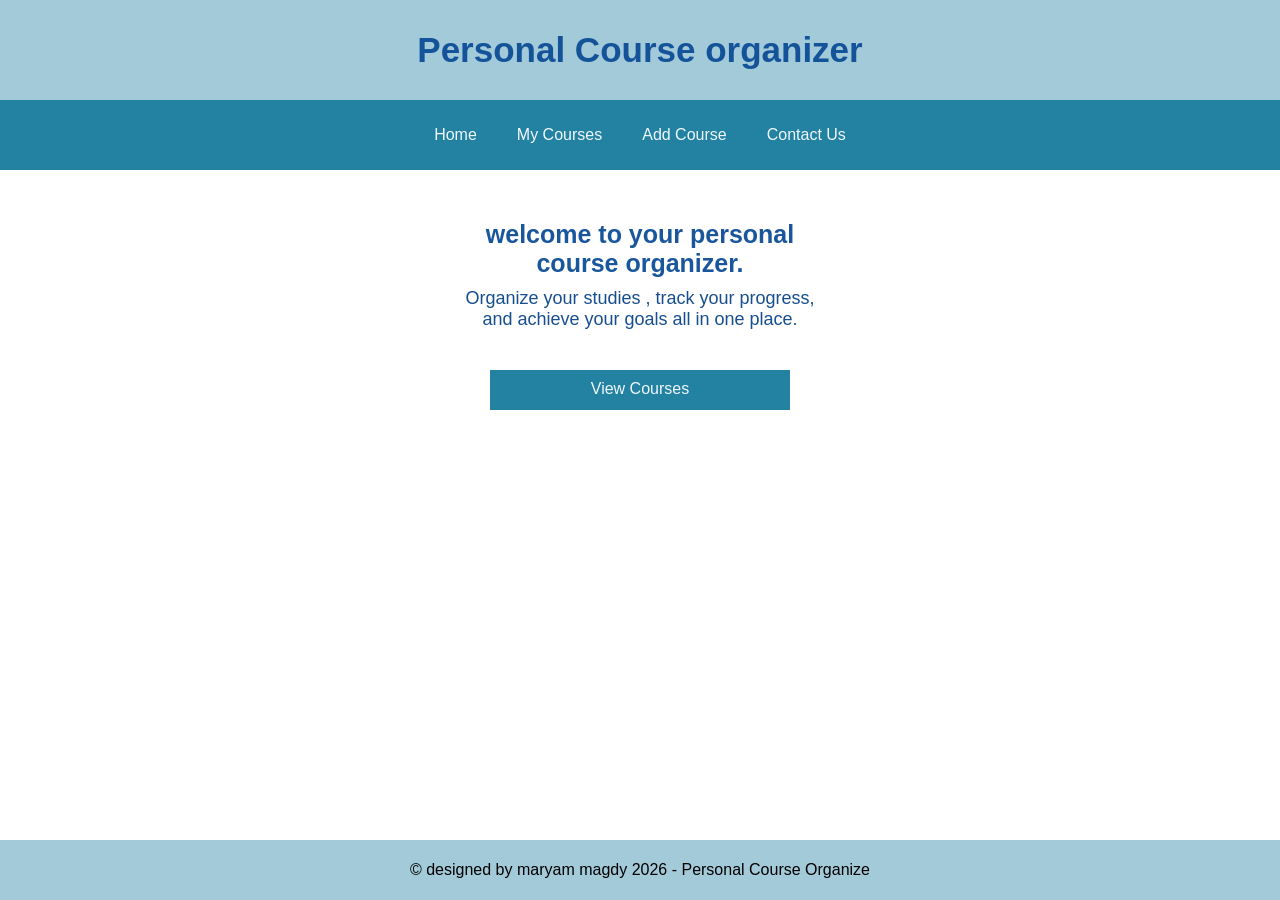
<file: index.html>
<!DOCTYPE html>
<html lang="en">
<head>
    <meta charset="UTF-8">
    <meta name="viewport" content="width=device-width, initial-scale=1.0">
    <title>Personal Course Organizer</title>
    <link rel="stylesheet" href="style.css">
</head>
<body>
    <header>
        <h1>Personal Course organizer</h1>
    </header>
    <nav>
        <div class="links">
            <div class="link"><a href="index.html">Home</a></div>
            <div class="link"><a href="My-Courses.html">My Courses</a></div>
            <div class="link"><a href="Add-Course.html">Add Course</a></div>
            <div class="link"><a href="Contact-Us.html">Contact Us</a></div>
        </div>
    </nav>
     <main>
            <section class="section1">
                <h2>welcome to your personal <br>course organizer.</h2>
                <p class=" up">
                    Organize your studies , 
                    track your progress,<br>
                    and achieve your goals all in one place.
                </p>
                <a href="My-Courses.html">View Courses</a>
            </section>
        </main>
        <footer>
                &copy; designed by maryam magdy 2026 - Personal Course Organize
        </footer>
</body>
</html>
</file>
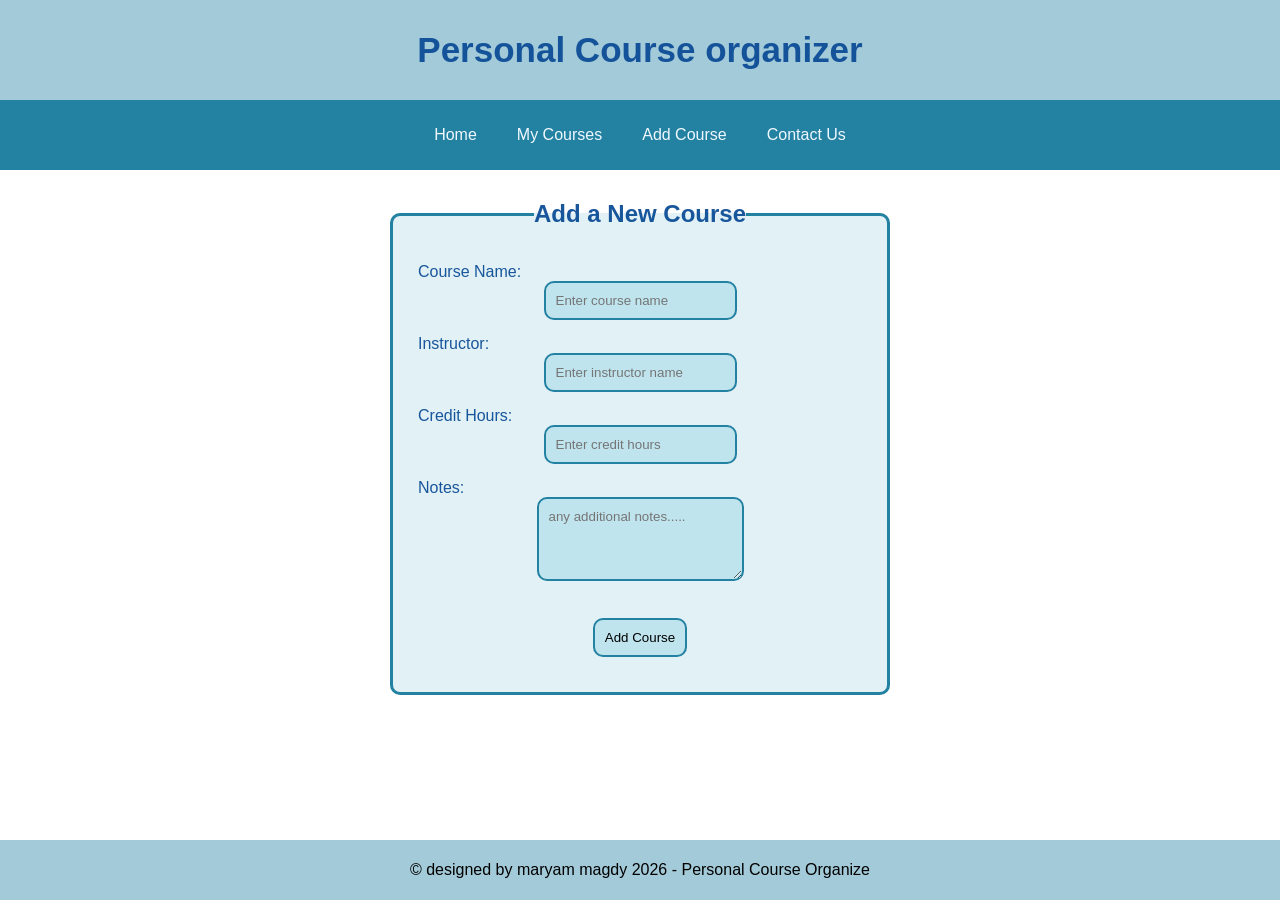
<file: Add-Course.html>
<!DOCTYPE html>
<html lang="en">
<head>
    <meta charset="UTF-8">
    <meta name="viewport" content="width=device-width, initial-scale=1.0">
    <title>Add Course</title>
    <link rel="stylesheet" href="style.css">
</head>
<body>
    <header>
        <h1>Personal Course organizer</h1>
    </header>
    <nav>
        <div class="links">
            <div class="link"><a href="index.html">Home</a></div>
            <div class="link"><a href="My-Courses.html">My Courses</a></div>
            <div class="link"><a href="Add-Course.html">Add Course</a></div>
            <div class="link"><a href="Contact-Us.html">Contact Us</a></div>
        </div>
    </nav>
    <main>
            <section class="section3">
                
                <form action="" method="post" id="back">
                    <fieldset>
                        <legend><h2>Add a New Course</h2></legend>
                        <label for="name">Course Name:</label>
                        <input id="name" type="text" required placeholder="Enter course name" >
                        <br>
                        <label for="instructor">Instructor:</label>
                        <input id="instructor" type="text" required placeholder="Enter instructor name">
                        <br>
                        <label for="credit">Credit Hours:</label>
                        <input id="credit" type="number" required placeholder="Enter credit hours">
                        <br>
                        <label for="note">Notes:</label>
                        <textarea id="note" type="" rows="4" cols="21" placeholder="any additional notes....."></textarea>
                        <br><br>
                        <input id ="send" type="button" value="Add Course">
                    </fieldset>
                </form>
            </section>
        </main>
        <footer>
            &copy; designed by maryam magdy 2026 - Personal Course Organize
        </footer>
    </body>
</html>
</file>
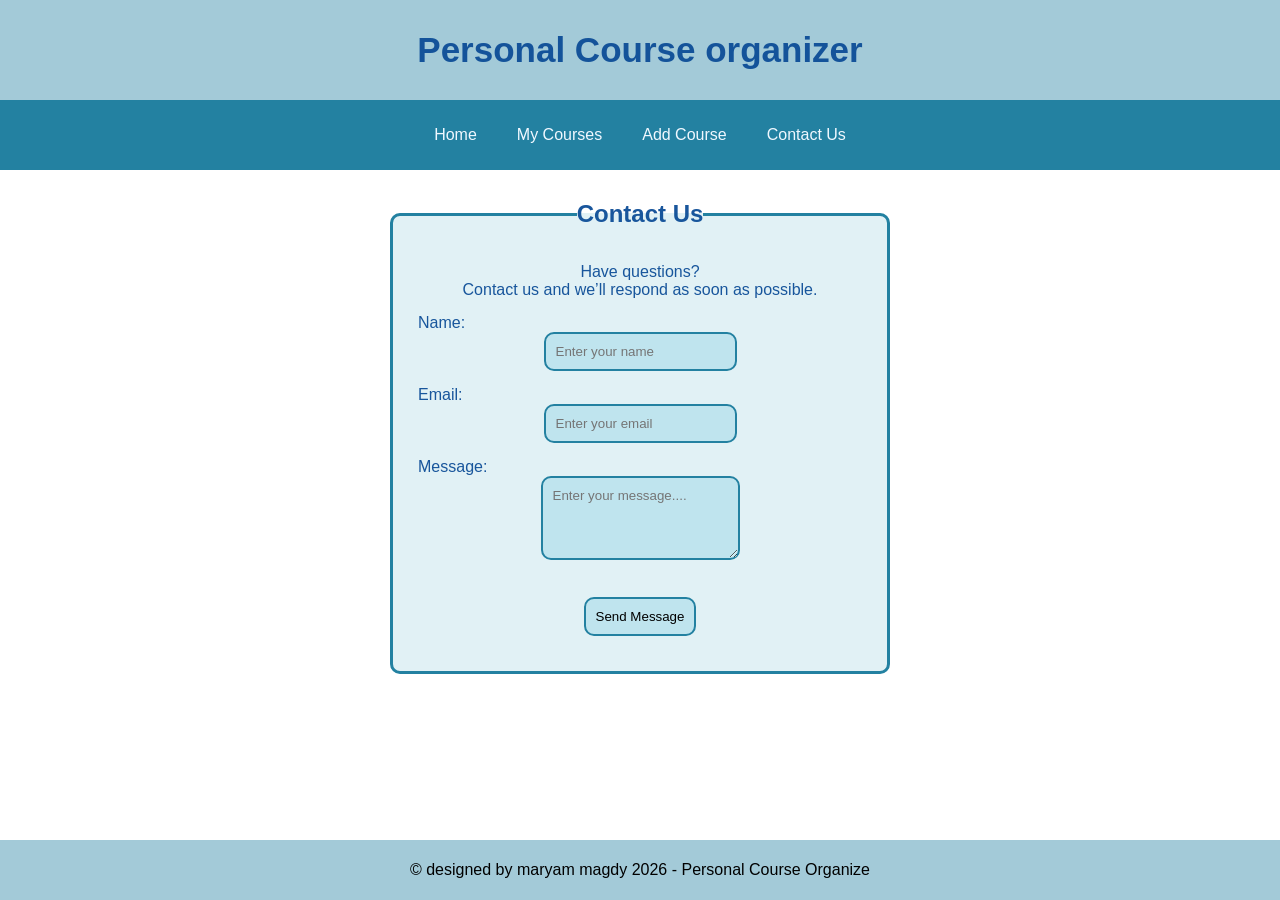
<file: Contact-Us.html>
<!DOCTYPE html>
<html lang="en">
<head>
    <meta charset="UTF-8">
    <meta name="viewport" content="width=device-width, initial-scale=1.0">
    <title>Contact Us</title>
    <link rel="stylesheet" href="style.css">
</head>
<body>
    <header>
        <h1>Personal Course organizer</h1>
    </header>
    <nav>
        <div class="links">
            <div class="link"><a href="index.html">Home</a></div>
            <div class="link"><a href="My-Courses.html">My Courses</a></div>
            <div class="link"><a href="Add-Course.html">Add Course</a></div>
            <div class="link"><a href="Contact-Us.html">Contact Us</a></div>
        </div>
    </nav>
    <main>
            <section class="section4">
                <form action="" method="post" id="back">
                    <fieldset>
                        <legend><h2>Contact Us</h2></legend>
                        <p>
                            Have questions? <br>
                            Contact us and we’ll respond as soon as possible.
                         </p>
                        <label for="name">Name:</label>
                        <input id="name" type="text" name="name" required placeholder="Enter your name">
                        <br>
                        <label for="email">Email:</label>
                        <input id="email" type="email" required placeholder="Enter your email">
                        <br>
                        <label for="message">Message:</label>
                        <textarea id="message" rows="4"  required placeholder="Enter your message...."></textarea>
                        <br><br>
                        <input id ="send" type="button"  value="Send Message">
                    </fieldset>
                </form>
            </section>
        </main>
        <footer>
            &copy; designed by maryam magdy 2026 - Personal Course Organize
        </footer>
    </body>
</html>
</file>
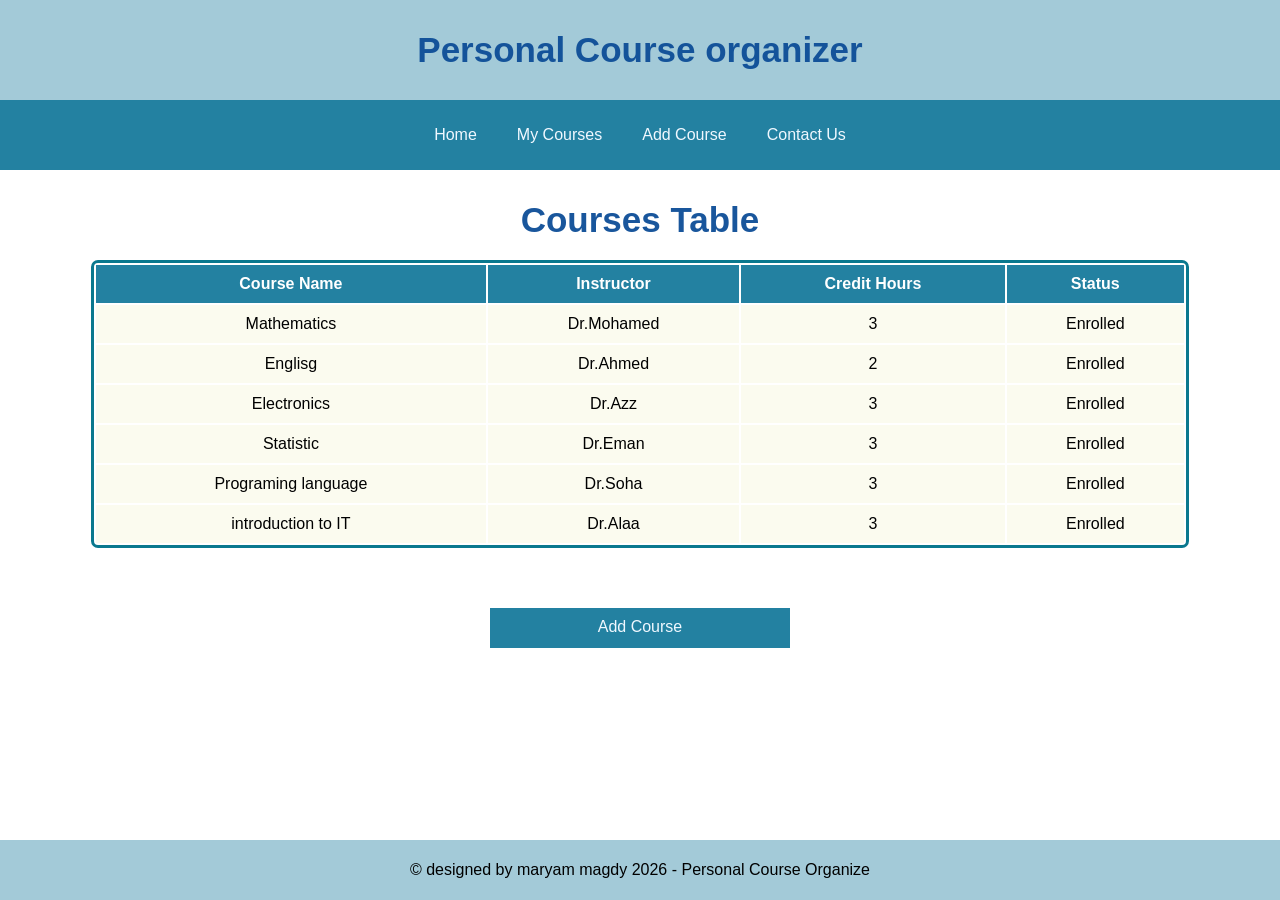
<file: My-Courses.html>
<!DOCTYPE html>
<html lang="en">
<head>
    <meta charset="UTF-8">
    <meta name="viewport" content="width=device-width, initial-scale=1.0">
    <title>My Courses</title>
    <link rel="stylesheet" href="style.css">
</head>
<body>
    <header>
        <h1>Personal Course organizer</h1>
    </header>
    <nav>
        <div class="links">
            <div class="link"><a href="index.html">Home</a></div>
            <div class="link"><a href="My-Courses.html">My Courses</a></div>
            <div class="link"><a href="Add-Course.html">Add Course</a></div>
            <div class="link"><a href="Contact-Us.html">Contact Us</a></div>
        </div>
    </nav>
    <main>
        <section class="section2">
            <div class="cap"><h2>Courses Table</h2></div>
            <div class="tab">
                <table>
                    <tr>
                        <th>Course Name</th>
                        <th>Instructor</th>
                        <th>Credit Hours</th>
                        <th>Status</th>
                    </tr>
                    <tr>
                        <td>Mathematics</td>
                        <td>Dr.Mohamed</td>
                        <td>3</td>
                        <td>Enrolled</td>
                    </tr>
                    <tr>
                        <td>Englisg</td>
                        <td>Dr.Ahmed</td>
                        <td>2</td>
                        <td>Enrolled</td>
                    </tr>
                    <tr>
                        <td>Electronics</td>
                        <td>Dr.Azz</td>
                        <td>3</td>
                        <td>Enrolled</td>
                    </tr>
                    <tr>
                        <td>Statistic</td>
                        <td>Dr.Eman</td>
                        <td>3</td>
                        <td>Enrolled</td>
                    </tr>
                    <tr>
                        <td>Programing language</td>
                        <td>Dr.Soha</td>
                        <td>3</td>
                        <td>Enrolled</td>
                    </tr>
                    <tr>
                        <td>introduction to IT</td>
                        <td>Dr.Alaa</td>
                        <td>3</td>
                        <td>Enrolled</td>
                    </tr>
                </table>
            </div>
            <a href="Add-Course.html">Add Course</a>
        </section>
    </main>
    <footer>
            &copy; designed by maryam magdy 2026 - Personal Course Organize
    </footer>
</body>
</html>
</file>
<file: style.css>
* {
        padding: 0;
        box-sizing: border-box;
        margin: 0;
        font-family: 'Franklin Gothic Medium', 'Arial Narrow', Arial, sans-serif;
    }

    body {
        display: flex;
        flex-direction: column;
        min-height: 100vh;
    }

    main {
        flex: 1;
    }
    header {
        display: flex;
        justify-content: center;
        align-items: center;
        background-color: #2381a16a;
        padding: 30px;
    }

    header h1 , .section1 h2, .cap h2 {
        color: #0c4c96f1;
        font-size: 35px;
    }

    .links {
        display: flex;
        justify-content: center;
        align-items: center;
        background: #2381a1;
        padding: 10px;
        height: auto;
        
    }

    .link {
        display: flex;
        justify-content: center;
        align-items: center;
        color: white;
        padding: 20px;
        height: 50px;
    }

    .link a {
        text-decoration: none;
        color: aliceblue;
    }

    .link a:hover {
        border: 3px solid whitesmoke;
        background-color: #4dbff095;
        border-radius: 5px;
        padding: 5px;
    }

    .section1 {
        display: flex;
        justify-content: center;
        flex-direction: column;
        align-items: center;
        margin: 50px;
    }
   
    .section1 h2 {
        text-align: center;
        color: #0c4c96f1;
        font-size: 25px;
    }
    .section1 p {
        text-align: center;
        color: #094487f1;
        font-size: 18px;
        margin: 10px;
    }

    .section1 a ,.section2 a  {
        text-align: center;
        display: block;
        text-decoration: none;
        color: aliceblue;
        background: #2381a1;
        padding: 10px;
        max-width: 90%;
        width: 300px;
        margin:30px auto;
        height: 40px;
    }

    footer {
        display: flex;
        justify-content: center;
        align-items: center;
        background-color: #2381a16a;
        height: 60px;
        
    }

    .section1 a:hover, .section2 a:hover {
        border: 3px solid #e5edf1;
        background: #127ba8;
        color: whitesmoke;
        border-radius: 5px;
        padding: 5px;
    
    }
    [type="button"]:hover {
        background: #127ba8;
        color: whitesmoke;
        padding: 10px 40px;
    }
    .section2 {
        display: flex;
        flex-direction: column;
        justify-content: center;
        align-items: center;
        margin: 30px;
    }

    /* css to Table */
    .tab {
        width: 100%;
        overflow-x: auto;
     
    }
    .cap h2 {
        margin-bottom: 20px;
    }
    table {
        width: 90%;
        margin: auto;
        margin-bottom: 30px;
        border: 3px #0a788e solid;
        border-radius: 7px;
    }
    th {
        background-color: #2381a1;
        color: white;
    }
    th, td {
        padding: 10px;
        text-align: center;
    }
    td {
        background-color: #f5f5dc71;
    }
        
    tr:hover {
        background-color: #4dbff095;
    }
    

    .section3, .section4{
        display: flex;
        justify-content: center;
        align-items: center;
    }

    /* css to Form */

    form {
        width: 100vw;
    }
    fieldset {
    text-align: center;
    width: 90vw;
    max-width: 500px;
    margin: 30px auto;
    padding: 20px;
    background-color: #83c7d43e;
    border: #2381a1 solid 3px ;
    border-radius: 10px;
    }

    label {
        color: #0c4c96f1;
        text-align: left;
        display: block;
        padding-left: 5px;
    }
    legend, fieldset p {
        color: #0c4c96f1;
        margin-bottom: 15px;
    }
    input ,textarea {
        background-color: #73c4df4e;
        text-align: left;
        padding: 10px;
        margin-bottom: 15px;
        border-radius: 10px;
        border:2px #2381a1 solid;
    }

    input:hover,textarea:hover {
    background: #e0e9ec7c;
    }

    @media (max-width: 600px){
        .links {
            display: block;
        }
        table {
            display: block;
            overflow-x: auto;
            white-space: nowrap;
        }
        header h1 {
            font-size: 24px;
            display: flex;
            flex-wrap: nowrap;
            
        }
        footer {
            padding: 5px 10px;
        }
    }
</file>
